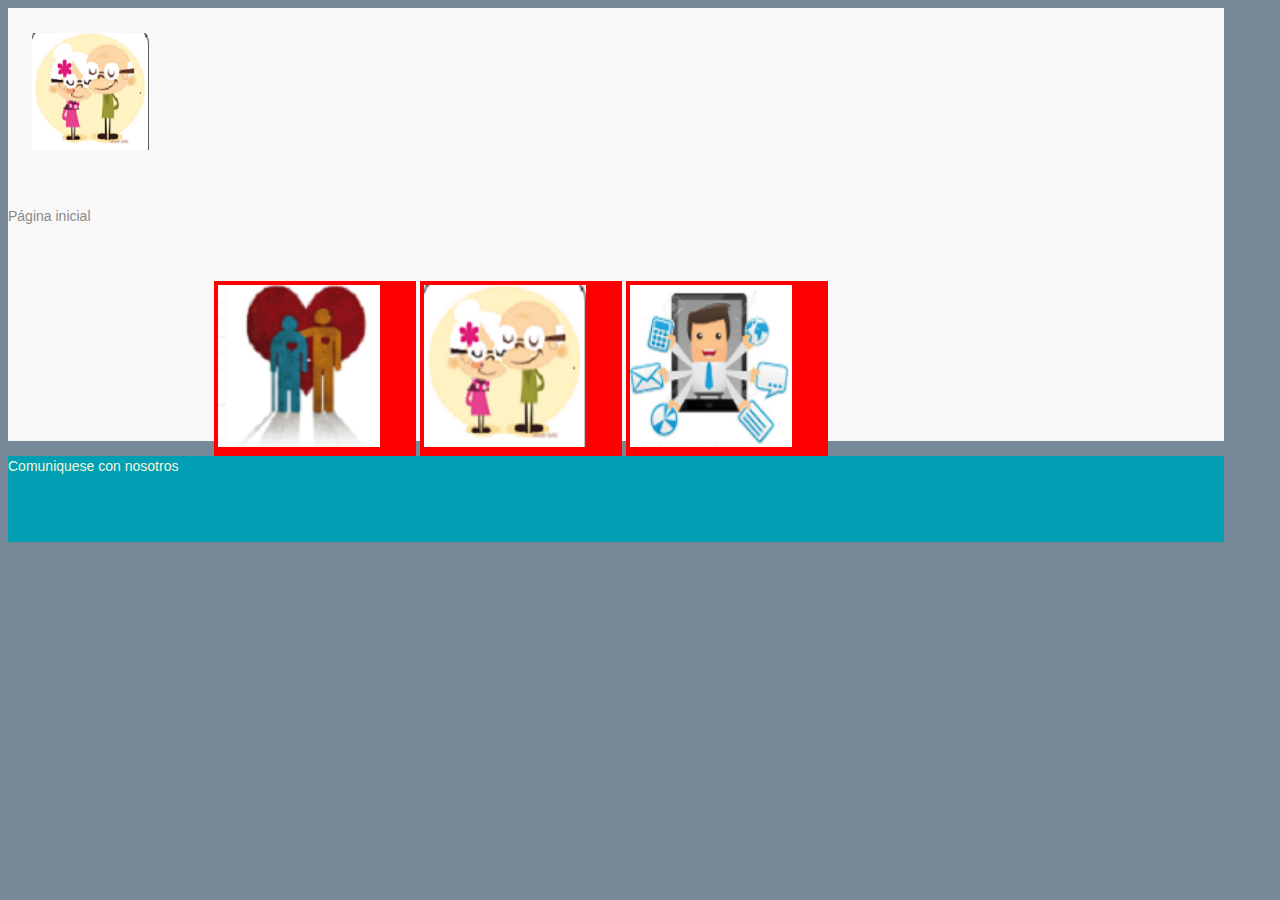
<file: index.html>
<!DOCTYPE html>
<html lang="es">
	<head>
		<meta charset="utf-8">
		<title>DIGISENIOR</title>
		<link rel="stylesheet" href="css/index.css">
		<div class="head">
			<div id="logo" class="img">
				<a href="index.html"><img src="images/senior.png" alt="logo empresa"></a>
			</div>
			<div></div>
			<div></div>
		</div>
	</head>
	<body>
		<div class="column_1x1">
				<p>Página inicial</p>
		</div>
		<div class="column_1x1">
			<div class="column_1x5"></div>
			<div class="column_1x5">
				<img src="images/cuidador.png" alt="Cuidador" class="img">
			</div>
			<div class="column_1x5">
				<img src="images/senior.png" alt="Adulto Mayor" class="img">
			</div>
			<div class="column_1x5">
				<img src="images/admon.png" alt="Administrador" class="img">
			</div>
			<div class="column_1x5"></div>
		</div>

	</body>
	<footer>
		<div id="footer" class="footer">
				<a>Comuniquese con nosotros</a>
		</div>
	</footer>
</html>
</file>
<file: css/index.css>
html {
    width: 100%;
    height: 80%;
    margin: 10%, 5%, 10%, 5%;
    background: lightslategray;

}

body {
	font: 14px/20px  'Open Sans', sans-serif;
	color:#8c8989;
	background-color: #f8f8f8;
	position:relative;
    padding-top: 1px;
    width: 95%;
    height: 60%;
}

head{
    width: 100%;
    height: 20%;
    background-color:red;
}

footer {
    width: 100%;
    height: 20%;
    background-color: #009fb3;
    font: bolder;
    size: 2em;
    color: beige;
}

h1, h2, h3, h4, h5, h6 {
	font-weight: normal;
	color: #009fb3;

}

h2 {
	font-size: 20px;
	line-height: 30px;
	color: #585858;
	font-weight: bold;
	padding-top: 50px;
	margin-bottom: 43px;
}


h3 {
	font: bold 30px/30px 'Open Sans Condensed', sans-serif;
	color: #585858;
	padding-top: 45px;
	margin-bottom: 46px;
}

h4 {
	font: bold 25px/25px 'Open Sans Condensed', sans-serif;
	color: #11b7df;
	padding-top: 45px;
	margin-bottom: 46px;
}

.p {
    margin-bottom: 20px;
    font: bolder;
    color: brown;
    size: 2em;
}

.img {
    width: 80%;
    height: 80%;
    margin: 2%;
} 

.cuerpo {
    width: 90%;
    margin-top: 1%;
}

.column_1x5 {
    width: 17.5%;
    margin-top: 2.5%;
    background-color: red;
    display: inline-block;
}

.column_1x1 {
    width: 95%;
    display: inline-block;
    margin-top: 1%; 
}
</file>
